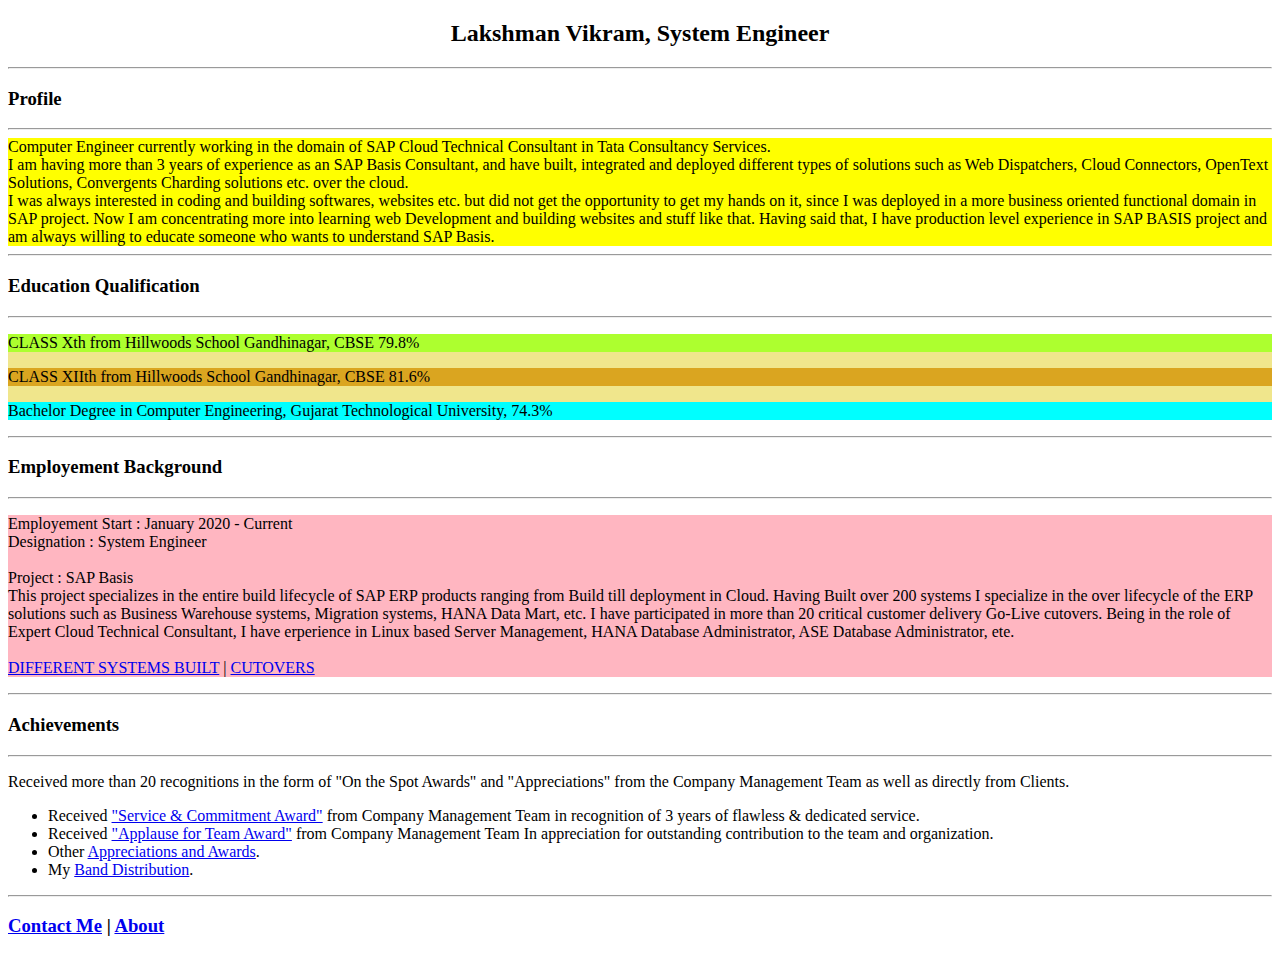
<file: index.html>
<!DOCTYPE html>
<html lang="en">
<head>
    <link rel="stylesheet" href="index.css">
    <meta charset="UTF-8">
    <meta http-equiv="X-UA-Compatible" content="IE=edge">
    <meta name="viewport" content="width=device-width, initial-scale=1.0">
    <title>My Resume</title>
</head>
<body>
    <center><h2>Lakshman Vikram, System Engineer</h2></center>
    <hr/>
    <h3>Profile</h3>
    <hr/>
    <div id="profile">Computer Engineer currently working in the domain of SAP Cloud Technical Consultant in Tata Consultancy Services. <br/>
    I am having more than 3 years of experience as an SAP Basis Consultant, and have built, integrated and deployed different types of solutions such as Web Dispatchers, Cloud Connectors, 
    OpenText Solutions, Convergents Charding solutions etc. over the cloud. <br/>
    I was always interested in coding and building softwares, websites etc. but did not get the opportunity to get my hands on it, since I was deployed in a more business oriented functional domain in SAP project.
    Now I am concentrating more into learning web Development and building websites and stuff like that.
    Having said that, I have production level experience in SAP BASIS project and am always willing to educate someone who wants to understand SAP Basis.
    </div>
    <hr/>
    <h3>Education Qualification</h3>
    <hr/>
    <div id="education">
        <div id="classx"><p>CLASS Xth from Hillwoods School Gandhinagar, CBSE 79.8%</p></div>
        <div id="classxii"><p>CLASS XIIth from Hillwoods School Gandhinagar, CBSE 81.6%</p></div>
        <div id="btech"><p>Bachelor Degree in Computer Engineering, Gujarat Technological University, 74.3%</p></div>
    </div>
    <hr/>
    <h3>Employement Background</h3>
    <hr/>
    <div id="employment">
        <p>
            Employement Start : January 2020 - Current <br/>
            Designation : System Engineer <br/> <br/>
            Project : SAP Basis <br>
            This project specializes in the entire build lifecycle of SAP ERP products ranging from Build till deployment in Cloud. Having Built over 200 systems I specialize in the over lifecycle of the ERP solutions such as Business Warehouse systems, Migration systems, HANA Data Mart, etc. 
            I have participated in more than 20 critical customer delivery Go-Live cutovers. Being in the role of Expert Cloud Technical Consultant, I have erperience in Linux based Server Management, HANA Database Administrator, ASE Database Administrator, ete. <br/> <br/>

            <a href="./public/systemsbuilt.html">DIFFERENT SYSTEMS BUILT</a> | <a href="./public/cutover.html"> CUTOVERS</a>
        </p>
    </div>
    <hr/>
    <h3>Achievements</h3>
    <hr/>
    <div id="achievements">
        <p>
            Received more than 20 recognitions in the form of "On the Spot Awards" and "Appreciations" from the Company Management Team as well as directly from Clients.
        </p>
        <ul>
            <li>Received <a href="./assets/WorkProject/Service_&_Commitment__Award.pdf">"Service & Commitment Award"</a> from Company Management Team in recognition of 3 years of flawless & dedicated service.</li>
            <li>Received <a href="./assets/WorkProject/Applause_for_Team_Award.pdf">"Applause for Team Award"</a> from Company Management Team In appreciation for outstanding contribution to the team and organization.</li>
            <li>Other <a href="./assets/WorkProject/TCS_Awards.pdf">Appreciations and Awards</a>.</li>
            <li>My <a href="./assets/WorkProject/Band Distribution.pdf">Band Distribution</a>.</li>
        </ul>
    </div>
    <hr/>
    <h3><a href="./public/contact.html">Contact Me</a> | <a href="./public/about.html">About</a></h3>
    </body>

</body>
</html>
</file>
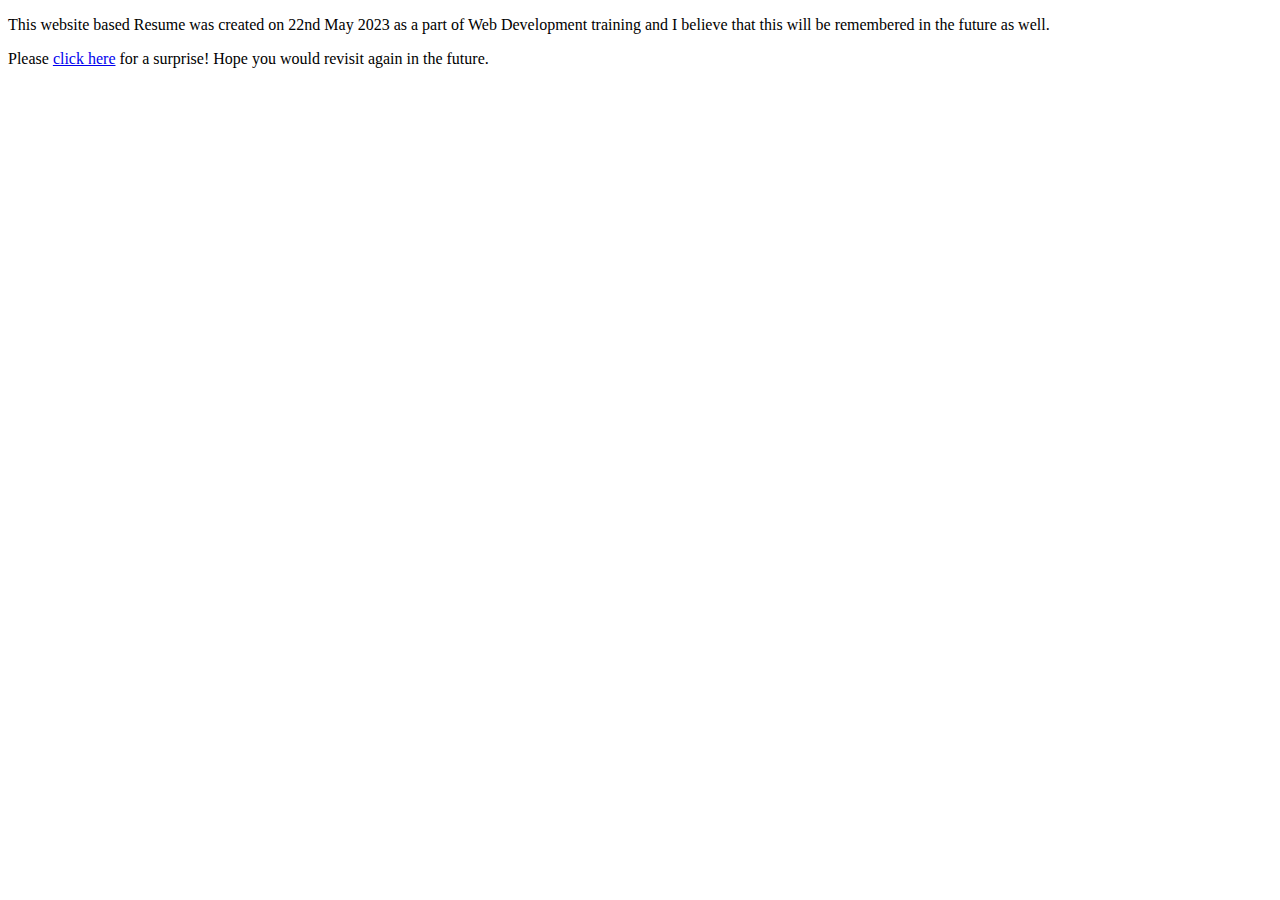
<file: public/about.html>
<!DOCTYPE html>
<html lang="en">
<head>
    <meta charset="UTF-8">
    <meta http-equiv="X-UA-Compatible" content="IE=edge">
    <meta name="viewport" content="width=device-width, initial-scale=1.0">
    <title>Document</title>
</head>
<body>
    <p>This website based Resume was created on 22nd May 2023 as a part of Web Development training and I believe that this will be remembered in the future as well.</p>
    Please <a href="./hire.html">click here</a> for a surprise! Hope you would revisit again in the future.</a>
</body>
</html>
</file>
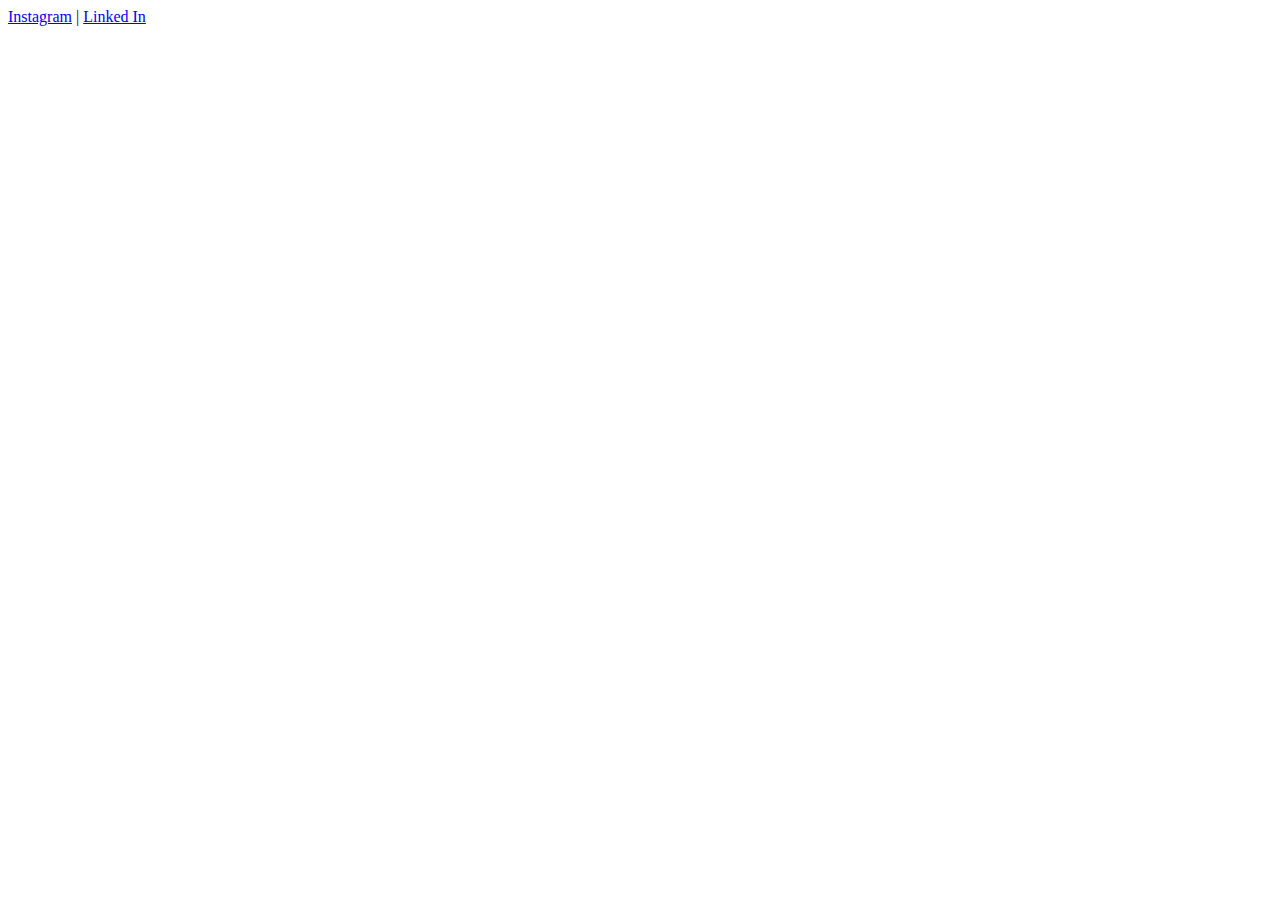
<file: public/contact.html>
<!DOCTYPE html>
<html lang="en">
<head>
    <meta charset="UTF-8">
    <meta http-equiv="X-UA-Compatible" content="IE=edge">
    <meta name="viewport" content="width=device-width, initial-scale=1.0">
    <title>Document</title>
</head>
<body>
    <a href="https://instagram.com/zj0zj0?igshid=MzNlNGNkZWQ4Mg==">Instagram</a> | <a href="https://www.linkedin.com/in/lakshman-vikram-33547a11a/">Linked In</a>
</body>
</html>
</file>
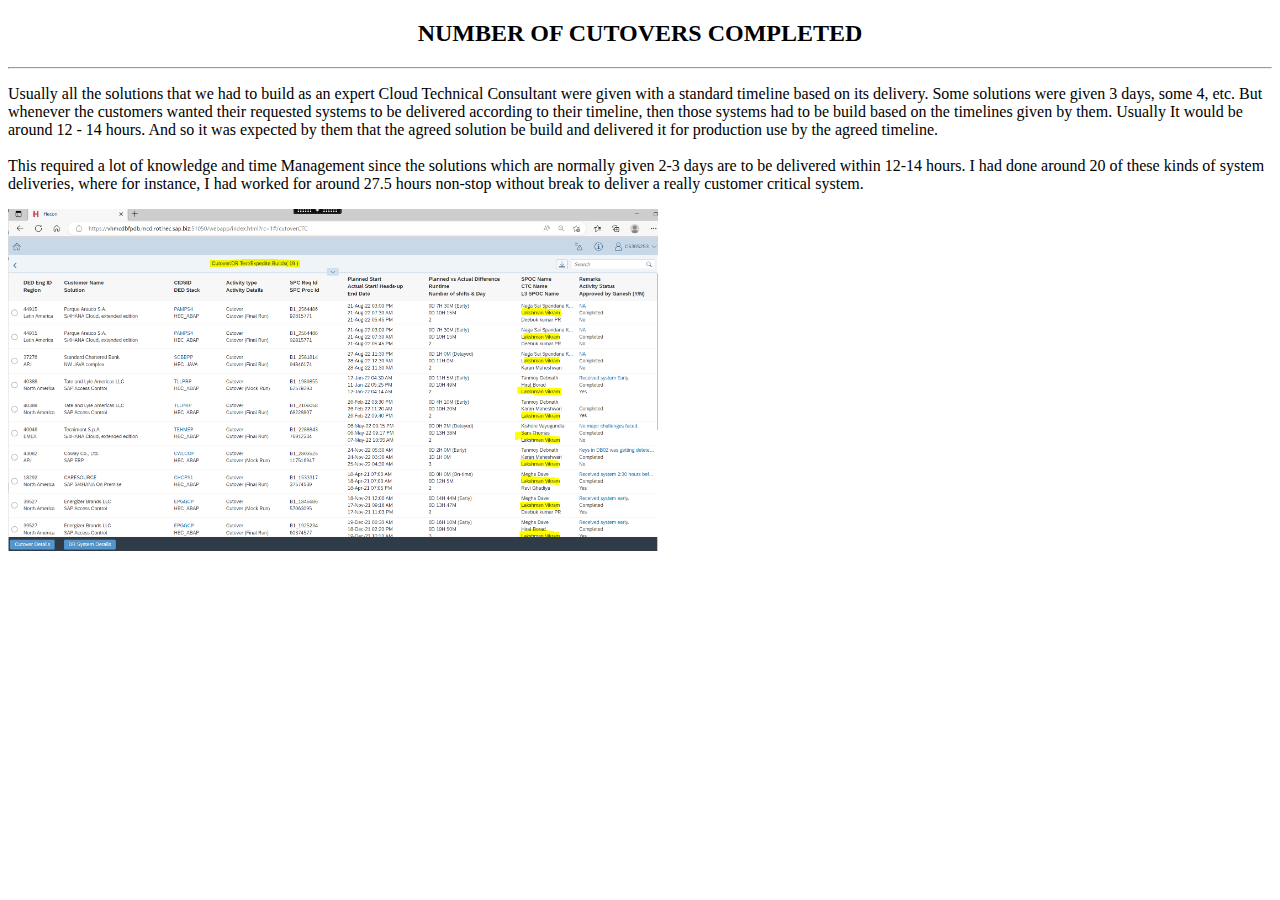
<file: public/cutover.html>
<!DOCTYPE html>
<html lang="en">
<head>
    <meta charset="UTF-8">
    <meta http-equiv="X-UA-Compatible" content="IE=edge">
    <meta name="viewport" content="width=device-width, initial-scale=1.0">
    <title>Cutovers</title>
</head>
<body>
    <h2><center>NUMBER OF CUTOVERS COMPLETED</center></h2>
    <hr/>
    <p>Usually all the solutions that we had to build as an expert Cloud Technical Consultant were given with a standard timeline based on its delivery.
        Some solutions were given 3 days, some 4, etc. But whenever the customers wanted their requested systems to be delivered according to their timeline, then those systems had to be build based on the timelines given by them. Usually It would be around 12 - 14 hours.
        And so it was expected by them that the agreed solution be build and delivered it for production use by the agreed timeline.
        <br/> <br/>
        This required a lot of knowledge and time Management since the solutions which are normally given 2-3 days are to be delivered within 12-14 hours.
        I had done around 20 of these kinds of system deliveries, where for instance, I had worked for around 27.5 hours non-stop without break to deliver a really customer critical system.
    </p>

    <img src="../assets/WorkProject/Cutover_Completed.PNG" alt="number of cutovers completed" width="650"
</body>
</html>
</file>
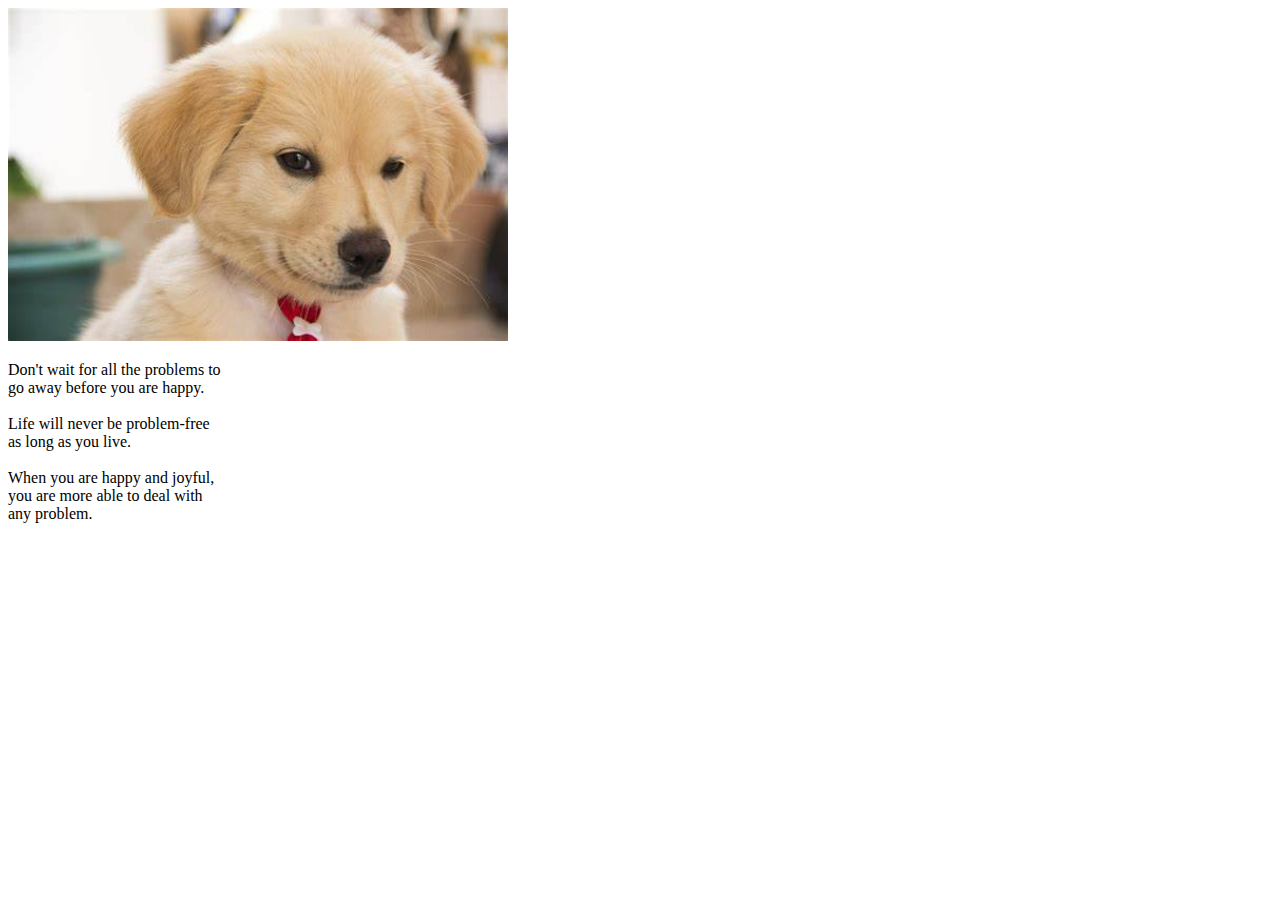
<file: public/hire.html>
<!DOCTYPE html>
<html lang="en">
<head>
    <meta charset="UTF-8">
    <meta http-equiv="X-UA-Compatible" content="IE=edge">
    <meta name="viewport" content="width=device-width, initial-scale=1.0">
    <title>Document</title>
</head>
<body>
    <img src="../assets/WorkProject/dog.png" width="500"/>

    <div id="life">
    <p>Don't wait for all the problems to <br/> 
       go away before you are happy. <br/> <br/>
    Life will never be problem-free <br/>
    as long as you live. <br/> <br/>
    When you are happy and joyful, <br/>
    you are more able to deal with <br/>
    any problem.</p>
    </div>
</body>
</html>
</file>
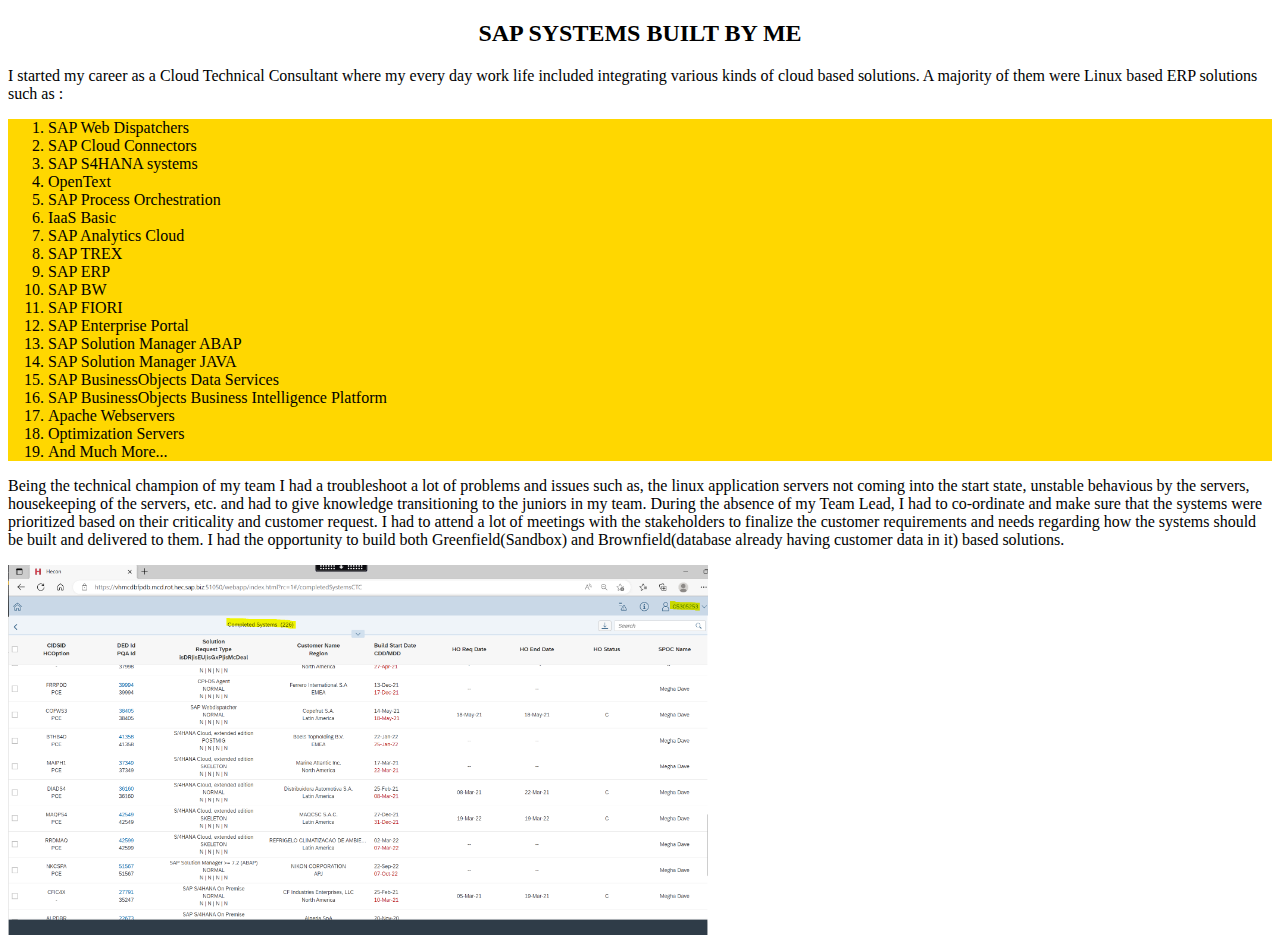
<file: public/systemsbuilt.html>
<!DOCTYPE html>
<html lang="en">
<head>
    <link rel="stylesheet" href="../index.css">
    <meta charset="UTF-8">
    <meta http-equiv="X-UA-Compatible" content="IE=edge">
    <meta name="viewport" content="width=device-width, initial-scale=1.0">
    <title>Different Systems built</title>
</head>
<body>
    <h2><center>SAP SYSTEMS BUILT BY ME</center></h2>
    <p>I started my career as a Cloud Technical Consultant where my every day work life included integrating various kinds of cloud based solutions. A majority of them were Linux based ERP solutions such as :
    </p>
    <div id="systems">
    <ol>
        
        <li>SAP Web Dispatchers</li>
        <li>SAP Cloud Connectors</li>
        <li>SAP S4HANA systems</li>
        <li>OpenText</li>
        <li>SAP Process Orchestration</li>
        <li>IaaS Basic</li>
        <li>SAP Analytics Cloud</li>
        <li>SAP TREX</li>
        <li>SAP ERP</li>
        <li>SAP BW</li>
        <li>SAP FIORI</li>
        <li>SAP Enterprise Portal</li>
        <li>SAP Solution Manager ABAP</li>
        <li>SAP Solution Manager JAVA</li>
        <li>SAP BusinessObjects Data Services</li>
        <li>SAP BusinessObjects Business Intelligence Platform</li>
        <li>Apache Webservers</li>
        <li>Optimization Servers</li>
        <li>And Much More...</li>
        
    </ol>
</div>
    <p>Being the technical champion of my team I had a troubleshoot a lot of problems and issues such as, the linux application servers not coming into the start state, unstable behavious by the servers, housekeeping of the servers, etc. and had to give knowledge transitioning to the juniors in my team.
        During the absence of my Team Lead, I had to co-ordinate and make sure that the systems were prioritized based on their criticality and customer request. I had to attend a lot of meetings with the stakeholders to finalize the customer requirements and needs regarding how the systems should be built and delivered to them. I had the opportunity to build both Greenfield(Sandbox) and Brownfield(database already having customer data in it) based solutions.
    </p>
    <img src="../assets/WorkProject/Systems_Built.PNG" width="700">
</body>
</html>
</file>
<file: index.css>
#profile {
    width: auto;
    background-color: yellow;
  }

#classx {
    width: auto;
    background-color: greenyellow;
}

#classxii {
    width:auto;
    background-color: goldenrod;
}

#btech {
    width: auto;
    background-color: aqua;
}

#education {
    width: auto;
    background-color:khaki;
}

#systems {
    width: auto;
    background-color:gold;
}

#employment {
    width: auto;
    background-color: lightpink;
}

#life {
    width: auto;
    background-color:gainsboro;
}
</file>
